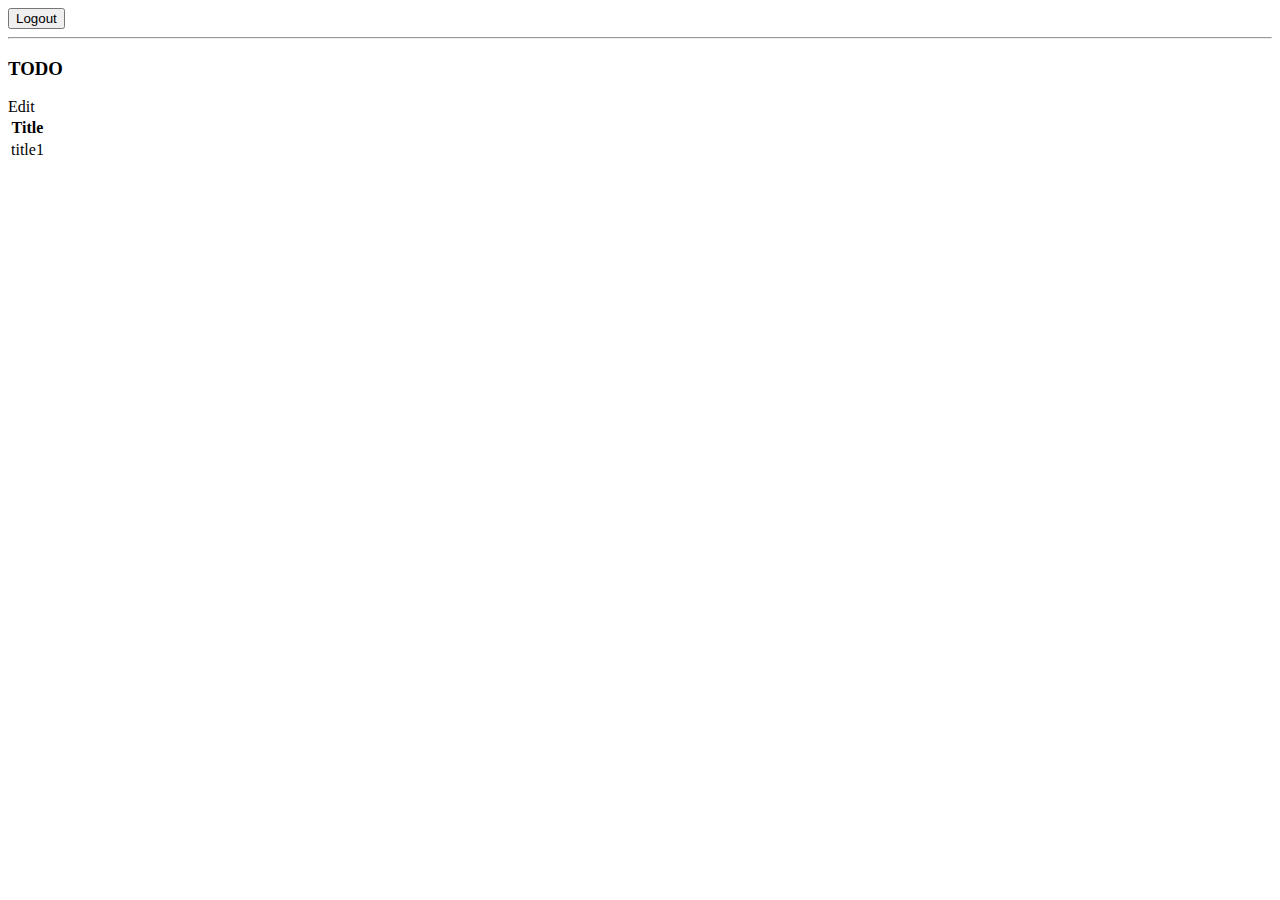
<file: modules/frontweb/src/main/resources/templates/home.html>
<!doctype html>
<html xmlns:th="http://www.thymeleaf.org">
<head>
    <meta charset="UTF-8" />
    <title th:text="#{home.title}">Home</title>
    <link th:href="@{/css/content.css}" rel="stylesheet">
</head>

<body>
    <span th:text="${hello}"></span>
    <form th:action="@{/logout}" method="post">
        <button th:text="#{common.logout}">Logout</button>
    </form>
    <hr>
    <h3>TODO</h3>
    <a th:href="@{/todo/}" th:text="#{common.edit}">Edit</a>
    <table class="todo-list">
        <tr>
            <th th:text="#{todo.common.title}">Title</th>
        </tr>
        <tr th:each="todo : ${todoList}">
            <td th:text="${todo.todoTitle}">title1</td>
        </tr>
    </table>

</body>

</html>
</file>
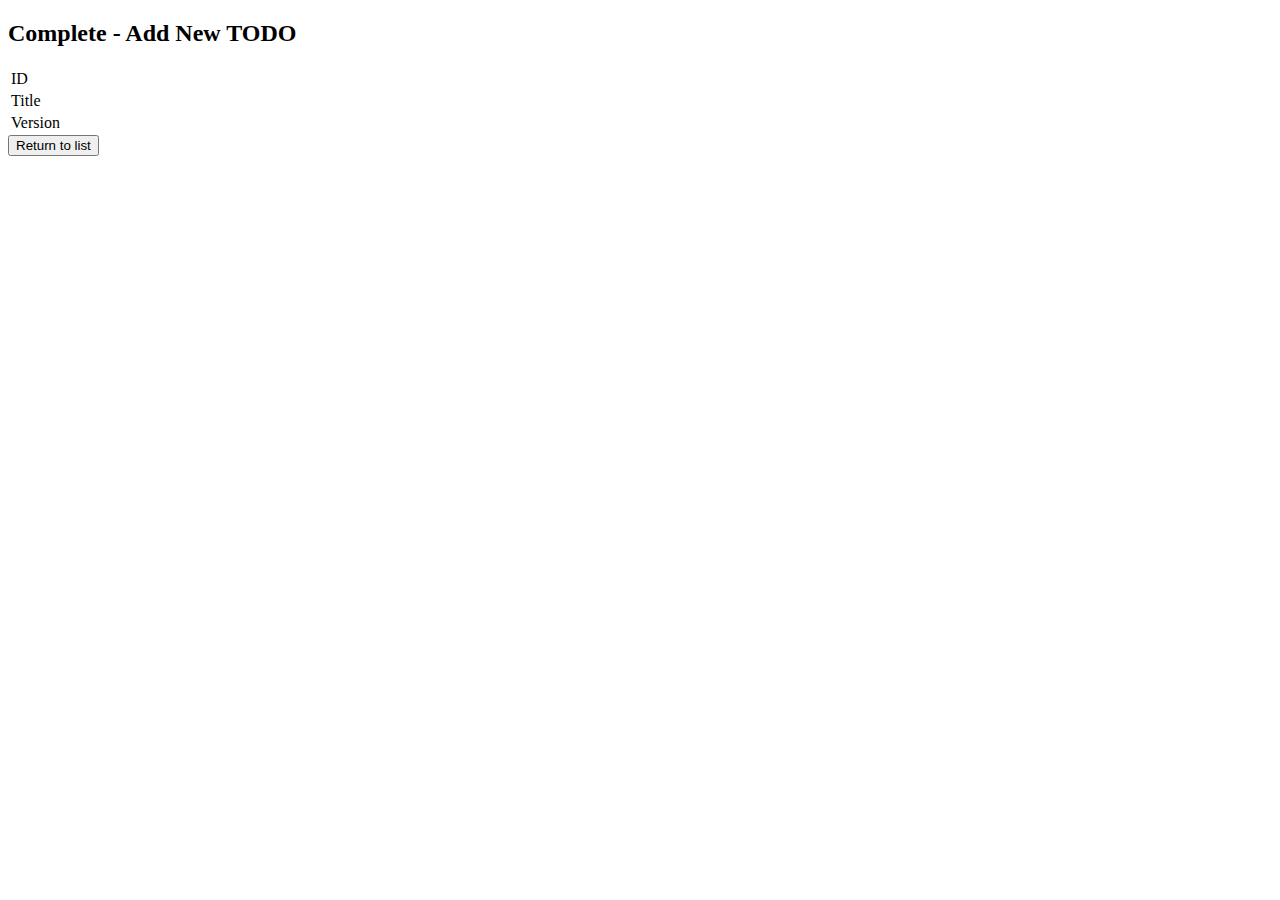
<file: modules/frontweb/src/main/resources/templates/todo/todoCreateComplete.html>
<!doctype html>
<html xmlns:th="http://www.thymeleaf.org">

<head>
    <meta charset="UTF-8" />
    <title th:text="#{todo.create.complete.title}">Complete - Add New TODO</title>
    <link th:href="@{/css/content.css}" rel="stylesheet">
</head>

<body>
    <h2 th:text="#{todo.create.complete.title}">Complete - Add New TODO</h2>

    <div class="complete">
        <span th:text="${message}"></span>

        <table th:object="${todoForm}">
            <tr>
                <td th:text="#{todo.common.id}">ID</td>
                <td th:text="*{todoId}"></td>
            </tr>
            <tr>
                <td th:text="#{todo.common.title}">Title</td>
                <td th:text="*{todoTitle}"></td>
            </tr>
            <tr>
                <td th:text="#{todo.common.version}">Version</td>
                <td th:text="*{version}"></td>
            </tr>
        </table>
    </div>

    <form th:action="@{/todo/}">
        <button th:text="#{todo.common.return-to-list}">Return to list</button>
    </form>
</body>

</html>
</file>
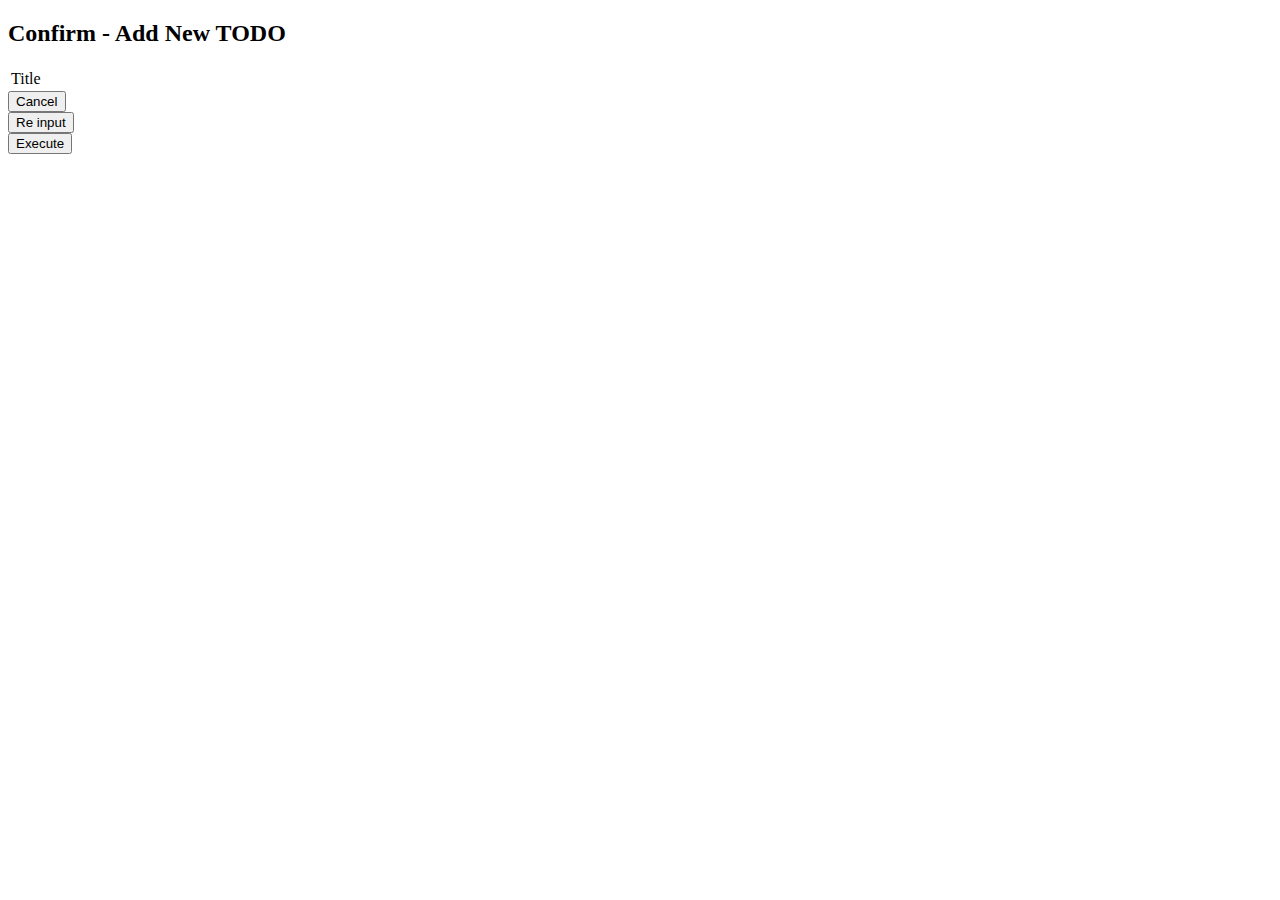
<file: modules/frontweb/src/main/resources/templates/todo/todoCreateConfirm.html>
<!doctype html>
<html xmlns:th="http://www.thymeleaf.org">

<head>
    <meta charset="UTF-8" />
    <title th:text="#{todo.create.confirm.title}">Confirm - Add New TODO</title>
    <link th:href="@{/css/content.css}" rel="stylesheet">
</head>

<body>
    <h2 th:text="#{todo.create.confirm.title}">Confirm - Add New TODO</h2>

    <div class="confirm">
        <span th:text="#{message.todo.create.confirm}"></span>

        <table th:object="${todoForm}">
            <tr>
                <td th:text="#{todo.common.title}">Title</td>
                <td th:text="*{todoTitle}"></td>
            </tr>
        </table>
    </div>

    <form th:action="@{/todo/create/cancel}">
        <button th:text="#{common.cancel}">Cancel</button>
    </form>
    <form th:action="@{/todo/create/input}" th:method="post">
        <button th:text="#{todo.common.re-input}">Re input</button>
    </form>
    <form th:action="@{/todo/create/execute}" th:method="post">
        <button th:text="#{todo.create.confirm.execute}">Execute</button>
    </form>
</body>

</html>
</file>
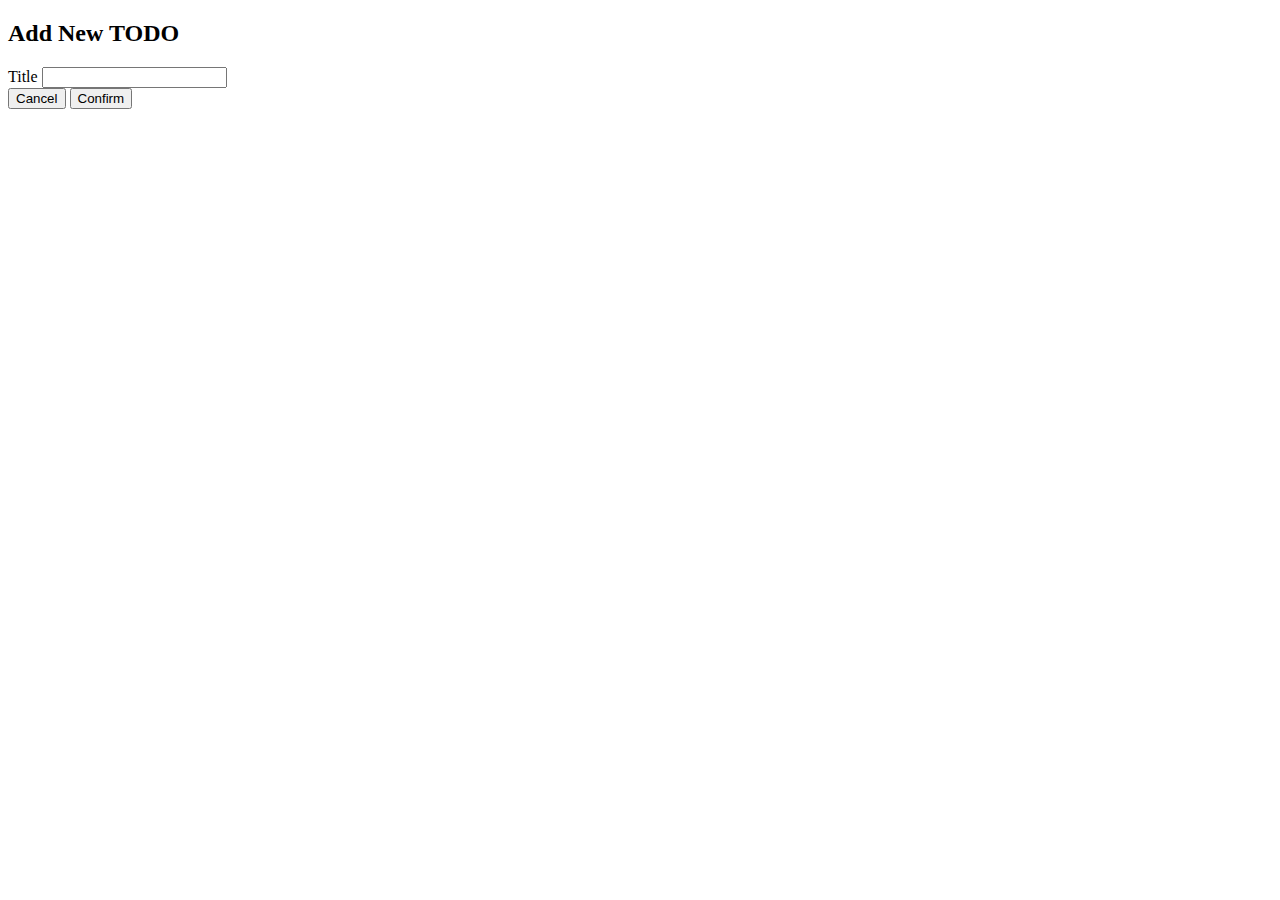
<file: modules/frontweb/src/main/resources/templates/todo/todoCreateInput.html>
<!doctype html>
<html xmlns:th="http://www.thymeleaf.org">

<head>
    <meta charset="UTF-8" />
    <title th:text="#{todo.create.input.title}">Add New TODO</title>
    <link th:href="@{/css/content.css}" rel="stylesheet">
</head>

<body>
    <h2 th:text="#{todo.create.input.title}">Add New TODO</h2>

    <!--
        Memo: formの外でエラーをまとめて出力する方法。
        <div th:errors="*{todoForm.*}" class="error-message-list"></div>
    -->
    <form th:action="@{/todo/create/confirm}" th:method="post" th:object="${todoForm}" class="form-horizontal">
        <!--
            Memo: formの中でエラーをまとめて出力する方法。
            <div th:errors="*{all}" class="error-message-list"></div>
        -->
        <label th:for="todoTitle" name="todoTitle" th:errorclass="error-label" th:text="#{todo.common.title}">Title</label>
        <input type="text" th:field="*{todoTitle}" th:errorclass="error-input">
        <span th:errors="*{todoTitle}" class="error-messages"></span>
        <br>

        <button onclick="document.cancelForm.submit(); return false;" th:text="#{common.cancel}">Cancel</button>
        <button th:text="#{todo.common.confirm}">Confirm</button>
    </form>
    <form th:action="@{/todo/create/cancel}" name="cancelForm"></form>
</body>

</html>
</file>
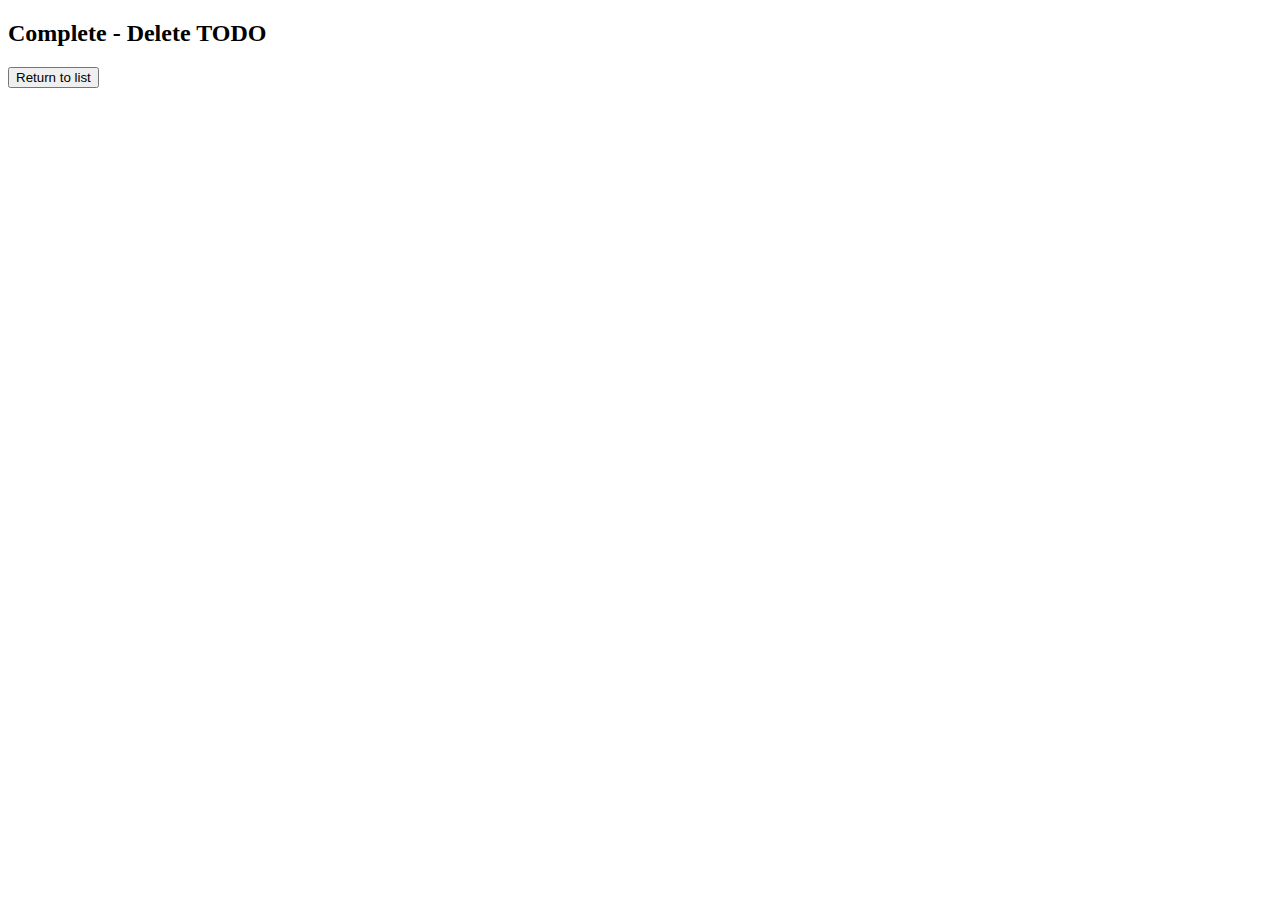
<file: modules/frontweb/src/main/resources/templates/todo/todoDeleteComplete.html>
<!doctype html>
<html xmlns:th="http://www.thymeleaf.org">

<head>
    <meta charset="UTF-8" />
    <title th:title="#{todo.delete.complete.title}">Complete - Delete TODO</title>
    <link th:href="@{/css/content.css}" rel="stylesheet">
</head>

<body>
    <h2 th:title="#{todo.delete.complete.title}">Complete - Delete TODO</h2>

    <div class="complete">
        <span th:text="${message}"></span>
    </div>

    <form th:action="@{/todo/}">
        <button th:text="#{todo.common.return-to-list}">Return to list</button>
    </form>
</body>

</html>
</file>
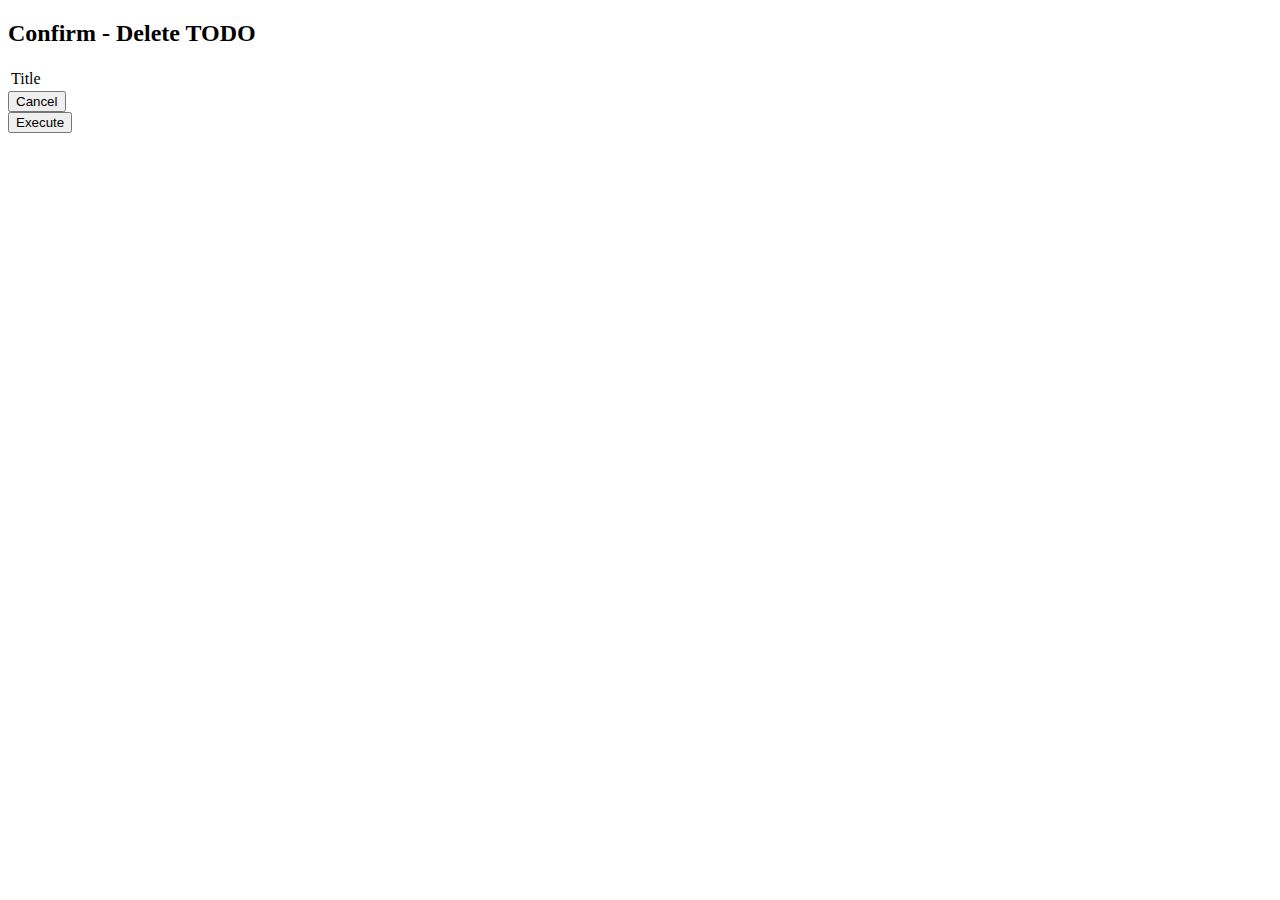
<file: modules/frontweb/src/main/resources/templates/todo/todoDeleteConfirm.html>
<!doctype html>
<html xmlns:th="http://www.thymeleaf.org">

<head>
    <meta charset="UTF-8" />
    <title th:text="#{todo.delete.confirm.title}">Confirm - Delete TODO</title>
    <link th:href="@{/css/content.css}" rel="stylesheet">
</head>

<body>
    <h2 th:text="#{todo.delete.confirm.title}">Confirm - Delete TODO</h2>

    <div class="confirm">
        <span th:text="#{message.todo.delete.confirm}"></span>

        <table th:object="${todoForm}">
            <tr>
                <td th:text="#{todo.common.title}">Title</td>
                <td th:text="*{todoTitle}"></td>
            </tr>
        </table>
    </div>

    <form th:action="@{/todo/delete/cancel}">
        <button th:text="#{common.cancel}">Cancel</button>
    </form>
    <form th:action="@{/todo/delete/execute}" th:method="post">
        <button th:text="#{todo.delete.confirm.execute}">Execute</button>
    </form>
</body>

</html>
</file>
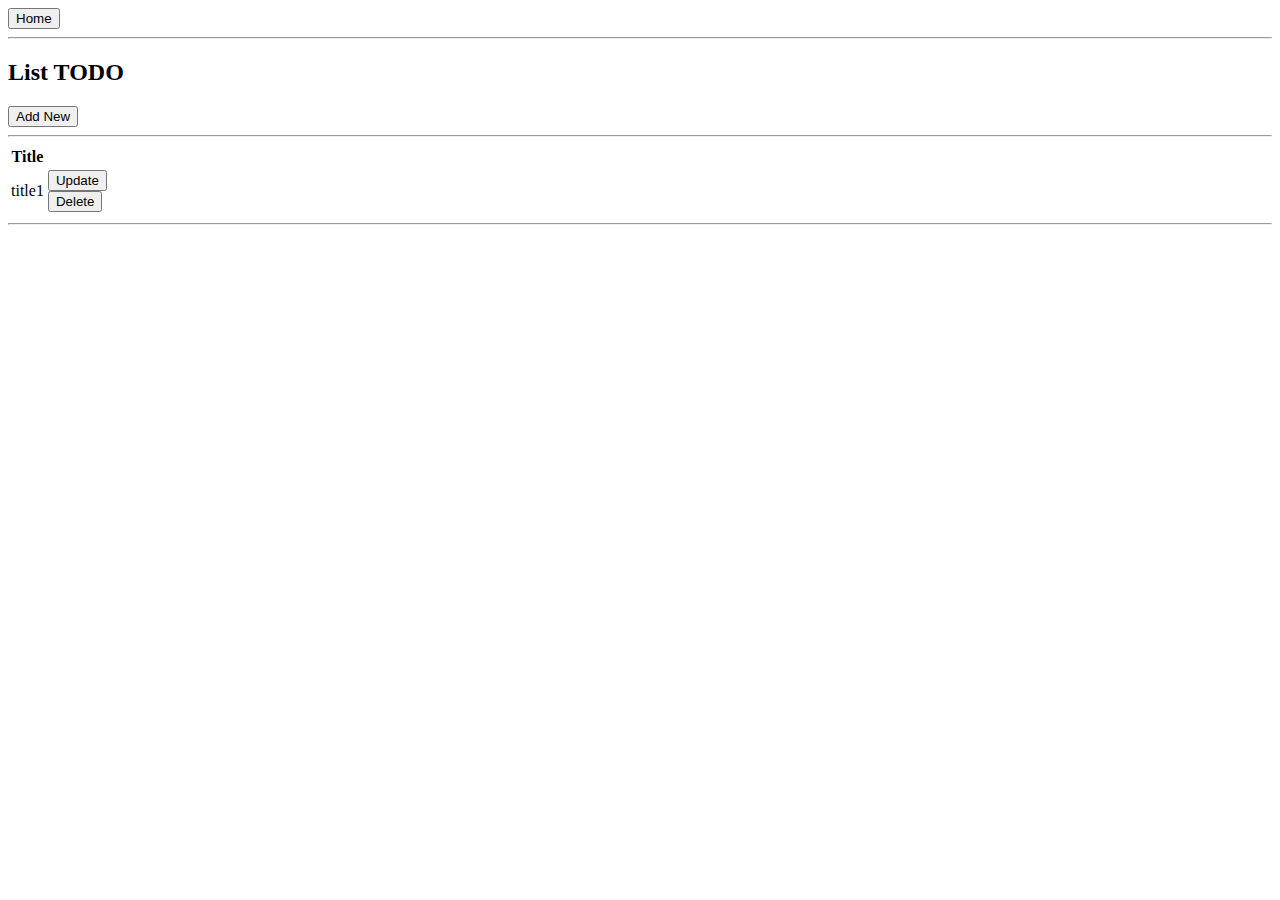
<file: modules/frontweb/src/main/resources/templates/todo/todoList.html>
<!doctype html>
<html xmlns:th="http://www.thymeleaf.org">

<head>
    <meta charset="UTF-8" />
    <title th:text="#{todo.list.title}">List TODO</title>
    <link th:href="@{/css/content.css}" rel="stylesheet">
</head>

<body>
    <form th:action="@{/home}">
        <button th:text="#{common.home}">Home</button>
    </form>
    <hr>
    <h2 th:text="#{todo.list.title}">List TODO</h2>

    <form th:action="@{/todo/create/}">
        <button th:text="#{todo.list.add-new}">Add New</button>
    </form>

    <hr>
    <table class="todo-list">
        <tr>
            <th th:text="#{todo.common.title}">Title</th>
            <th></th>
        </tr>
        <tr th:each="todo : ${list}">
            <td th:text="${todo.todoTitle}">title1</td>
            <td>
                <form th:action="@{/todo/update/}" th:method="post">
                    <input type="hidden" name="todoId" th:value="${todo.todoId}">
                    <button th:text="#{todo.list.update}">Update</button>
                </form>
                <form th:action="@{/todo/delete/}" th:method="post">
                    <input type="hidden" name="todoId" th:value="${todo.todoId}">
                    <button th:text="#{todo.list.delete}">Delete</button>
                </form>
            </td>
        </tr>
    </table>
    <hr>

</body>

</html>
</file>
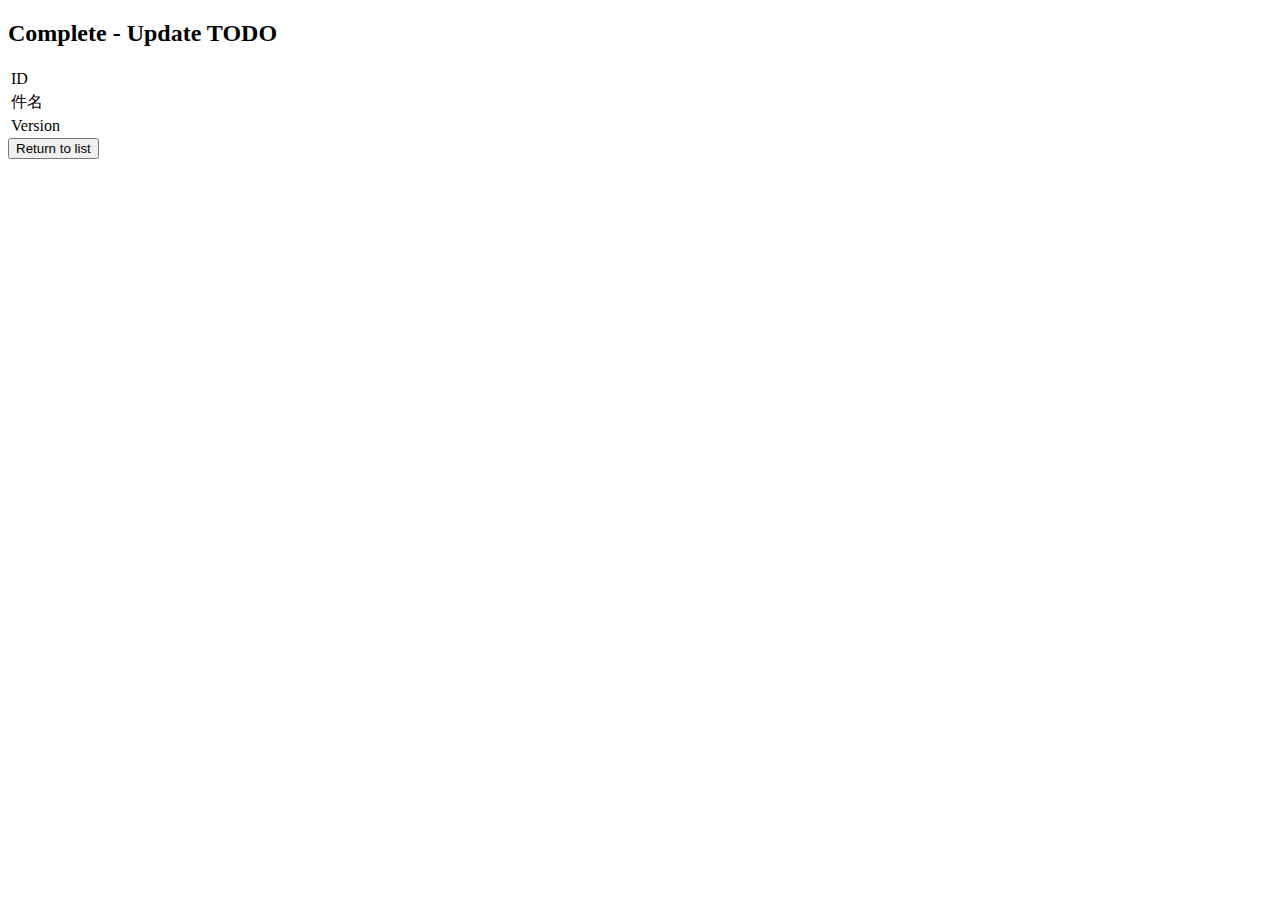
<file: modules/frontweb/src/main/resources/templates/todo/todoUpdateComplete.html>
<!doctype html>
<html xmlns:th="http://www.thymeleaf.org">

<head>
    <meta charset="UTF-8" />
    <title th:text="#{todo.update.complete.title}">Complete - Update TODO</title>
    <link th:href="@{/css/content.css}" rel="stylesheet">
</head>

<body>
    <h2 th:text="#{todo.update.complete.title}">Complete - Update TODO</h2>

    <div class="complete">
        <span th:text="${message}"></span>

        <table th:object="${todoForm}">
            <tr>
                <td th:text="#{todo.common.id}">ID</td>
                <td th:text="*{todoId}"></td>
            </tr>
            <tr>
                <td th:text="#{todo.common.title}">件名</td>
                <td th:text="*{todoTitle}"></td>
            </tr>
            <tr>
                <td th:text="#{todo.common.version}">Version</td>
                <td th:text="*{version}"></td>
            </tr>
        </table>
    </div>

    <form th:action="@{/todo/}">
        <button th:text="#{todo.common.return-to-list}">Return to list</button>
    </form>
</body>

</html>
</file>
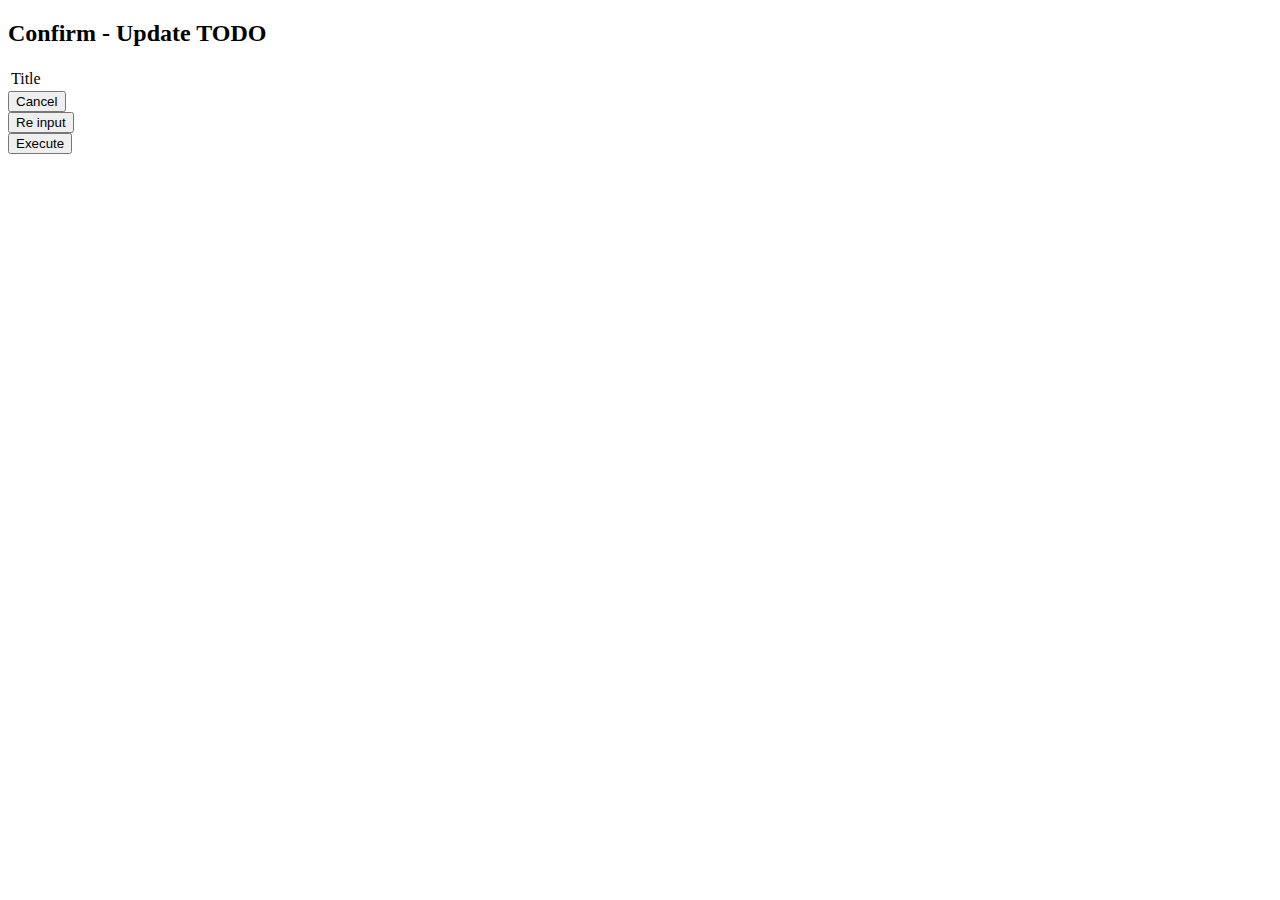
<file: modules/frontweb/src/main/resources/templates/todo/todoUpdateConfirm.html>
<!doctype html>
<html xmlns:th="http://www.thymeleaf.org">

<head>
    <meta charset="UTF-8" />
    <title th:text="#{todo.update.confirm.title}">Confirm - Update TODO</title>
    <link th:href="@{/css/content.css}" rel="stylesheet">
</head>

<body>
    <h2 th:text="#{todo.update.confirm.title}">Confirm - Update TODO</h2>

    <div class="confirm">
        <span th:text="#{message.todo.update.confirm}"></span>

        <table th:object="${todoForm}">
            <tr>
                <td th:text="#{todo.common.title}">Title</td>
                <td th:text="*{todoTitle}"></td>
            </tr>
        </table>
    </div>

    <form th:action="@{/todo/update/cancel}">
        <button th:text="#{common.cancel}">Cancel</button>
    </form>
    <form th:action="@{/todo/update/input}" th:method="post">
        <button th:text="#{todo.common.re-input}">Re input</button>
    </form>
    <form th:action="@{/todo/update/execute}" th:method="post">
        <button th:text="#{todo.update.confirm.execute}">Execute</button>
    </form>
</body>

</html>
</file>
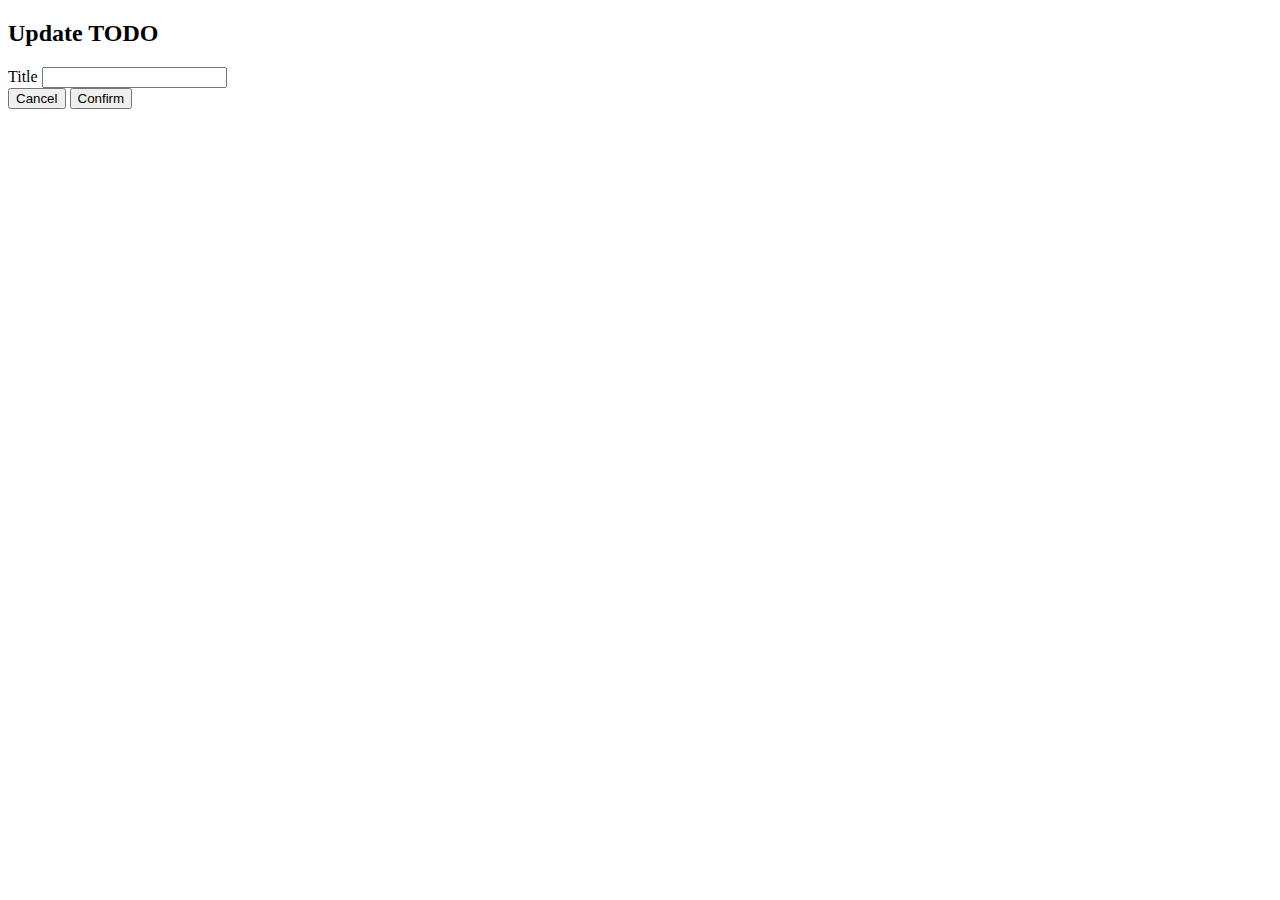
<file: modules/frontweb/src/main/resources/templates/todo/todoUpdateInput.html>
<!doctype html>
<html xmlns:th="http://www.thymeleaf.org">

<head>
    <meta charset="UTF-8" />
    <title th:text="#{todo.update.input.title}">Update TODO</title>
    <link th:href="@{/css/content.css}" rel="stylesheet">
</head>

<body>
    <h2 th:text="#{todo.update.input.title}">Update TODO</h2>

    <form th:action="@{/todo/update/confirm}" th:method="post" th:object="${todoForm}" class="form-horizontal">
        <label th:for="todoTitle" name="todoTitle" th:errorclass="error-label" th:text="#{todo.common.title}">Title</label>
        <input type="text" th:field="*{todoTitle}" th:errorclass="error-input">
        <span th:errors="*{todoTitle}" class="error-messages"></span>
        <br>

        <button onclick="document.cancelForm.submit(); return false;" th:text="#{common.cancel}">Cancel</button>
        <button th:text="#{todo.common.confirm}">Confirm</button>
    </form>
    <form th:action="@{/todo/update/cancel}" name="cancelForm"></form>
</body>

</html>
</file>
